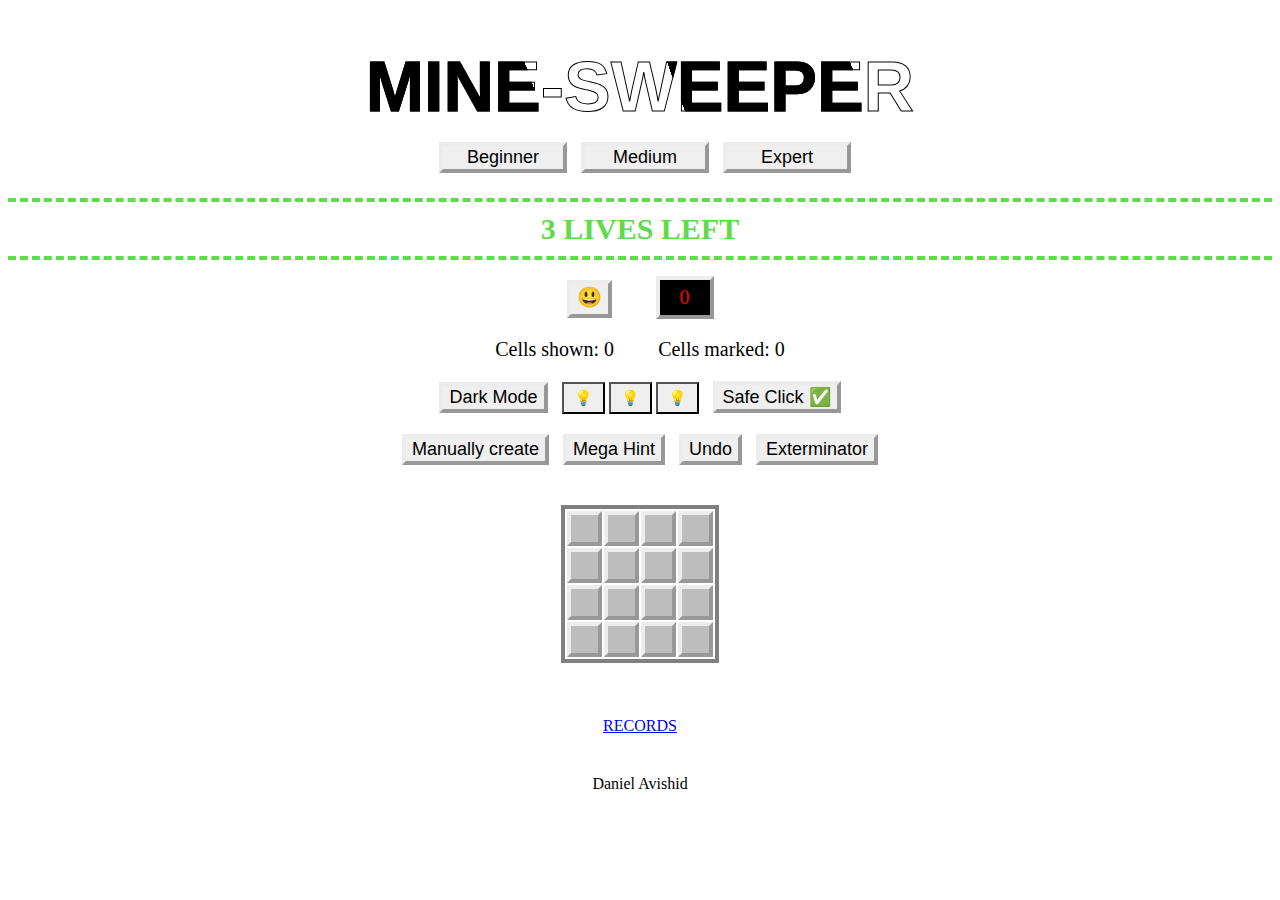
<file: index.html>
<!DOCTYPE html>
<html lang="en">

<head>
    <meta charset="UTF-8">
    <meta name="viewport" content="width=device-width, initial-scale=1.0">
    <title>Mine-Swiper</title>
    <link rel="stylesheet" href="css/main.css">
</head>

<body onload="onInit()">
    <h1 class="main-h1 no-dark-mode">MINE-SWEEPER</h1>
    <div class="levels">
        <button class="select-mode" onclick="onClickBeginner()">Beginner</button>
        <button class="select-mode" onclick="onClickMedium()">Medium</button>
        <button class="select-mode" onclick="onClickExpert()">Expert</button>
    </div>
    <div class="lives">
        <h2 class="lives-h2"></h2>
    </div>
    <div class="timer-and-smiley">
        <button onclick="onInit()" class="smiley"></button>
        <div class="timer">
        </div>
    </div>
    <div class="shown-and-mark">
        <span class="shown"></span>
        <span class="mark"></span>
    </div>
    </div>
    <div class="features">
        <button class="dark-mode-btn" onclick="onClickDarkMode(this)">Dark Mode</button>
        <button onclick="onClickHint(this)" class="hint hint1">💡</button>
        <button onclick="onClickHint(this)" class="hint hint2">💡</button>
        <button onclick="onClickHint(this)" class="hint hint3">💡</button>
        <button class="safe-click" onclick="onClickSafe(this)">Safe Click ✅</button>
    </div>
    <div class="features-two">
        <button class="manual-click" onclick="onClickManual()">Manually create</button>
        <button class="mega-hint-click" onclick="onClickMegaHint()">Mega Hint</button>
        <button class="undo-click" onclick="onClickUndo()">Undo</button>
        <button class="exterminator-click" onclick="onClickExterminator()">Exterminator</button>
    </div>
    <table class="board">
        <tbody class="board-cells">
        </tbody>
    </table>
    <div class="modal hidden">
        <h3></h3>
    </div>
    <div class="records">
        <br>
        <br>
        <br>
        <a href="records.html" target="_blank">RECORDS</a>
    </div>
    <script src="js/exterminator.js"></script>
    <script src="js/hint.js"></script>
    <script src="js/main.js"></script>
    <script src="js/manual.js"></script>
    <script src="js/megaHint.js"></script>
    <script src="js/onClick.js"></script>
    <script src="js/safeClick.js"></script>
    <script src="js/undo.js"></script>
    <script src="js/utils.js"></script>
    <footer>Daniel Avishid</footer>
</body>

</html>
</file>
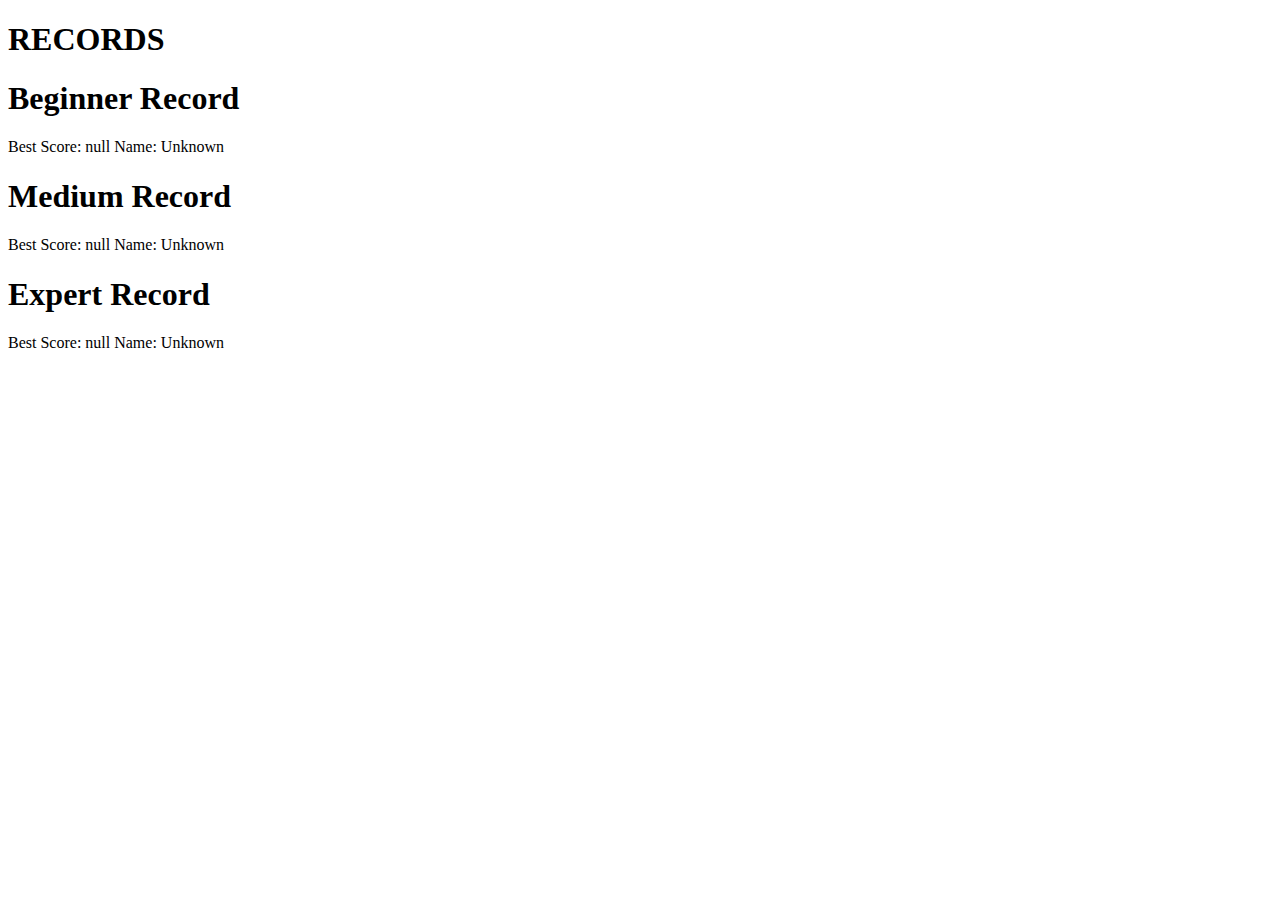
<file: records.html>
<!DOCTYPE html>
<html lang="en">

<head>
    <meta charset="UTF-8">
    <meta name="viewport" content="width=device-width, initial-scale=1.0">
    <title>RECORDS</title>
</head>

<body onload="renderRecords()">
    <h1>RECORDS</h1>
    <div>
        <h1>Beginner Record</h1>
        <p class="beginner"></p>
    </div>
    <div>
        <h1>Medium Record</h1>
        <p class="medium"></p>
    </div>
    <div>
        <h1>Expert Record</h1>
        <p class="expert"></p>
    </div>
    <script src="js/main.js"></script>
</body>

</html>
</file>
<file: css/main.css>
* {
    box-sizing: border-box;
    cursor: default;
}

@keyframes shake {
    0% {
        transform: translate(1px, 1px) rotate(0deg);
    }

    10% {
        transform: translate(-1px, -2px) rotate(-1deg);
    }

    20% {
        transform: translate(-3px, 0px) rotate(1deg);
    }

    30% {
        transform: translate(3px, 2px) rotate(0deg);
    }

    40% {
        transform: translate(1px, -1px) rotate(1deg);
    }

    50% {
        transform: translate(-1px, 2px) rotate(-1deg);
    }

    60% {
        transform: translate(-3px, 1px) rotate(0deg);
    }

    70% {
        transform: translate(3px, 1px) rotate(-1deg);
    }

    80% {
        transform: translate(-1px, -1px) rotate(1deg);
    }

    90% {
        transform: translate(1px, 2px) rotate(0deg);
    }

    100% {
        transform: translate(1px, -2px) rotate(-1deg);
    }
}

.dark-mode-h1 {
    color: transparent;
    -webkit-text-stroke: 1px #fff;
    background: url(../img/back_white.png);
    -webkit-background-clip: text;
    background-position: 0 0;
    animation: back 20s linear infinite;
}

.no-dark-mode {
    color: transparent;
    -webkit-text-stroke: 1px #000;
    background: url(../img/back_black.png);
    -webkit-background-clip: text;
    background-position: 0 0;
    animation: back 20s linear infinite;
}

.main-h1 {
    margin-bottom: 15px;
    font-size: 70px;

}

@keyframes back {
    100% {
        background-position: 2000px 0;
    }
}

.select-mode {
    min-width: 100px;
    margin-left: 10px;
    font-size: 18px;
    max-width: 200px;
    min-height: 30px;
    width: 10vw;
    border: 4px outset #ececec;
}

body {
    background-color: white;
    color: black;
    text-align: center;
}

.dark-mode {
    background-color: black;
    color: white;
}

h1 {
    text-align: center;
    font-family: 'Roboto', sans-serif;
    font-size: 40px;
}

h2 {
    border-width: 4px 0px 4px 0px;
    border-style: dashed;
    border-color: #5edc4a;
    color: #5edc4a;
    font-size: 30px;
    font-family: fantasy;
    padding: 10px;
    margin-bottom: 20px;
}

table {
    margin: auto;
    margin-top: 40px;
    border: 4px solid gray;
}

footer {
    margin: auto;
    margin-top: 40px;
    text-align: center;
}

.timer {
    color: red;
    background-color: black;
    margin-left: 20px;
    padding-right: 20px;
    padding-left: 20px;
    padding-bottom: 7px;
    padding-top: 6px;
    border: 4px outset #ececec;
    display: unset;
    font-size: 20px;
    font-family: 'Roboto', sans-serif;
    text-align: center;
    /* margin: 20px auto; */
}

.timer-span {
    font-family: fantasy;
}

.timer-and-smiley {
    margin-bottom: 10px;
}

.levels {
    margin: auto;
}

.hidden {
    display: none;
}

h3 {
    margin: auto;
    margin-top: 30px;
    text-align: center;
}

.features {
    margin-top: 20px;
}

.features button .hint {
    width: 30px;
    height: 30px;
}

.features-two {
    margin-top: 20px;
}

.cell {
    font-size: 15px;
    font-family: fantasy;
    border: solid #808080;
    border-width: 0 1px 1px 0;
    width: 35px;
    height: 35px;
    text-align: center;
    background-color: #bdbdbd;
}

.hidden-cell {
    border: 4px outset #ececec;
}

.one {
    color: blue;
}

.two {
    color: green;
}

.three {
    color: red;
}

.four {
    color: darkblue;
}

.smiley {
    border: 4px outset #ececec;
    font-size: 20px;
    margin-right: 20px;
    padding-bottom: 5px;
}

.shown-and-mark {
    margin-top: 20px;
    margin-bottom: 20px;
}

.shown {
    margin-right: 20px;
}

.mark {
    margin-left: 20px;
}

.shown-and-mark span {
    font-size: 20px;
    font-family: fantasy;
}

.dark-mode-btn {
    border: 4px outset #ececec;
    font-size: 18px;
    margin-right: 10px;
}

.hint {
    font-size: 15px;
    padding: 5px 10px;
}

.hint3,
.manual-click,
.mega-hint-click,
.undo-click {
    margin-right: 10px;
}

.safe-click,
.manual-click,
.mega-hint-click,
.undo-click,
.exterminator-click {
    border: 4px outset #ececec;
    font-size: 18px;
}
</file>
